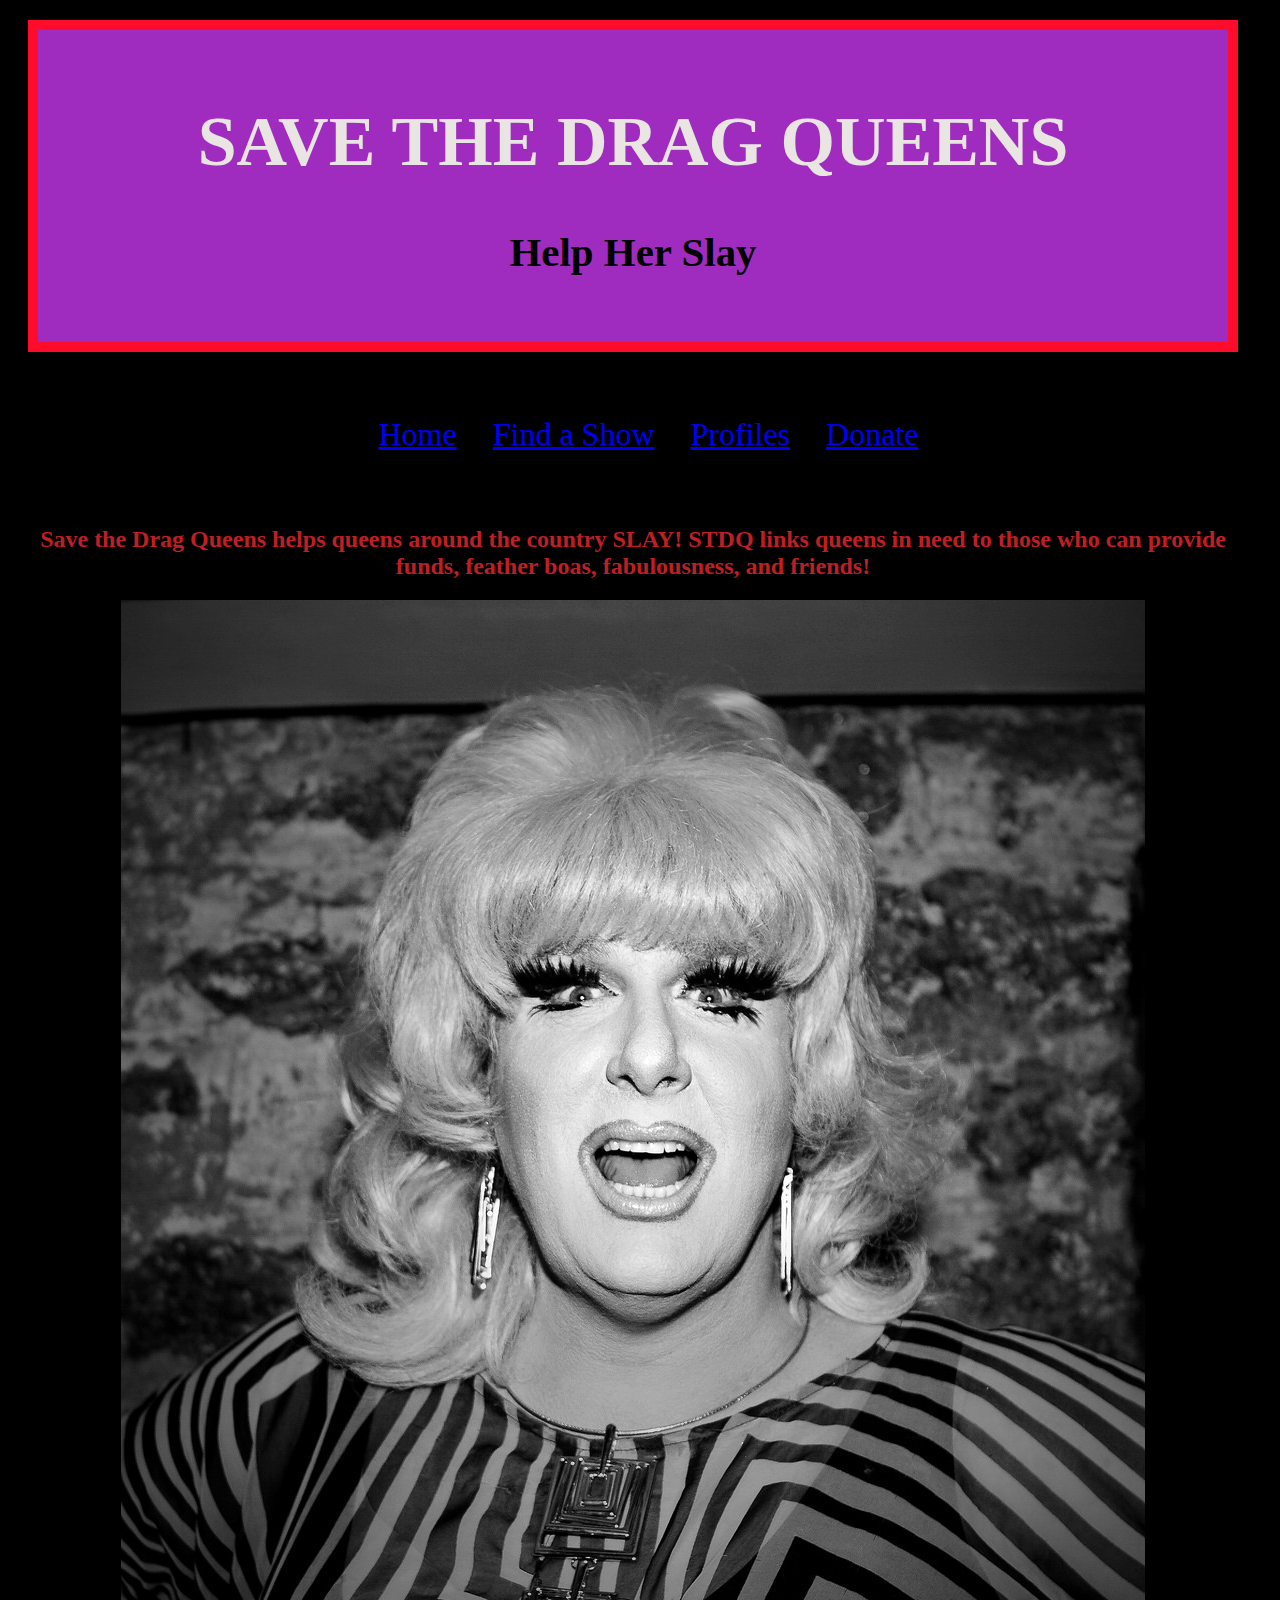
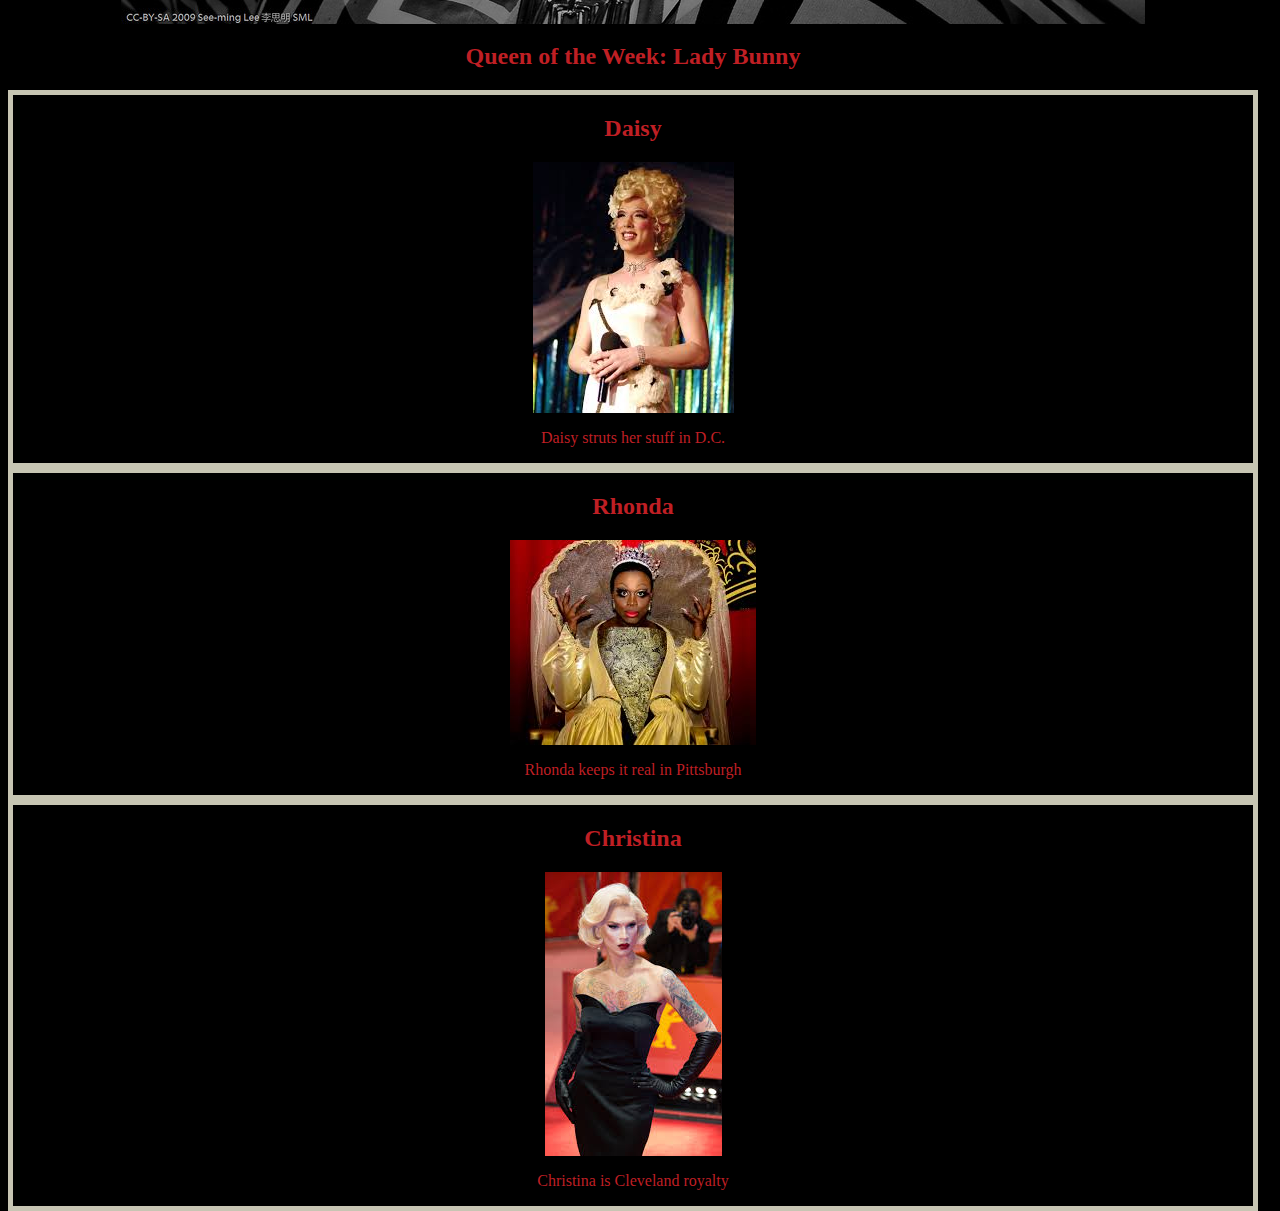
<file: index.html>
<html>
    <head>
        <title> STDQ </title>
        <link href="index.css" type="text/css" rel="stylesheet"> 
    </head>
    <body>
<header>
<h1>SAVE THE DRAG QUEENS</h1>
<h3><strong>Help Her Slay</strong></h3>
</header>
<nav>
        <ul>
            <li>
                <a href="index.html">Home</a>
            </li>
            <li>
                <a href="shows.html">Find a Show</a>
            </li>
            <li>
                <a href="profiles.html">Profiles</a>
            </li>
            <li>
                <a href="donate.html">Donate</a>
            </li>
        </ul>
        </nav>
        <section>
        <p>
                <h2>Save the Drag Queens helps queens around the country SLAY! STDQ links queens in need to those who can provide funds, feather boas, fabulousness, and friends!</h2> 
            </p>
        </section>
<section>
        <img src="ladybunny.jpg">
        <p><h2>Queen of the Week: Lady Bunny</h2> </p>
<article>
<h2>Daisy</h2>
<img src="daisy.jpg">
<p>Daisy struts her stuff in D.C.</p>
</article>
<article>
<h2>Rhonda</h2>
<img src="rhonda.jpg">
<p>Rhonda keeps it real in Pittsburgh</p>
</article>
<article>
<h2> Christina</h2>
<img src="christina.jpg">
<p>Christina is Cleveland royalty</p>
</article>
</section>
<footer>

</footer>
    </body>
</html>
</file>
<file: index.css>
html {
    height: 100%;
  }
  body {
     width: 1250px;
     height: 100%;
     background-color: #000000; 
  }

  header {
      background-color: #A02CBF;
      padding: 25px;
      border: 10px solid #FF0B2B;
      font-size: 35px;
      font-family: fantasy;
      color: #E8E5E2;
      margin: 20px;
      display: block;
      text-align: center;
  }
  h3 {
      color: #000000;
  }
  nav {
      float: right;
      width: 75%;
  }
  nav ul {
      padding: ;
      float: left;
      border-bottom: ;
      list-style-type: none;
      font-size: xx-large;
      font-family: Impact;
  }
  nav li {
      float: left;
  }
  nav li a {
      display: block;
      height: 50px;
      padding: 12px 18px 8px 18px;
      vertical-align: middle;
  }
  a {
      color: ;
  }
  section {
      width: 100%;
      display: inline-block;
      float: left;
      color: #BF1F24;
      text-align: center; 
  }
  article {
      border: 5px solid #C7C5B3;
  }
  aside {
      width: 17%;
      display: inline-block;
      background-color:;
      padding:;
      min-height: 100%;
  }
  aside ul {
      list-style-type: none;
  }
  footer {
      width: 790px;
      background-color:;
      color:;
      clear: both;
      display: block;
  }
</file>
